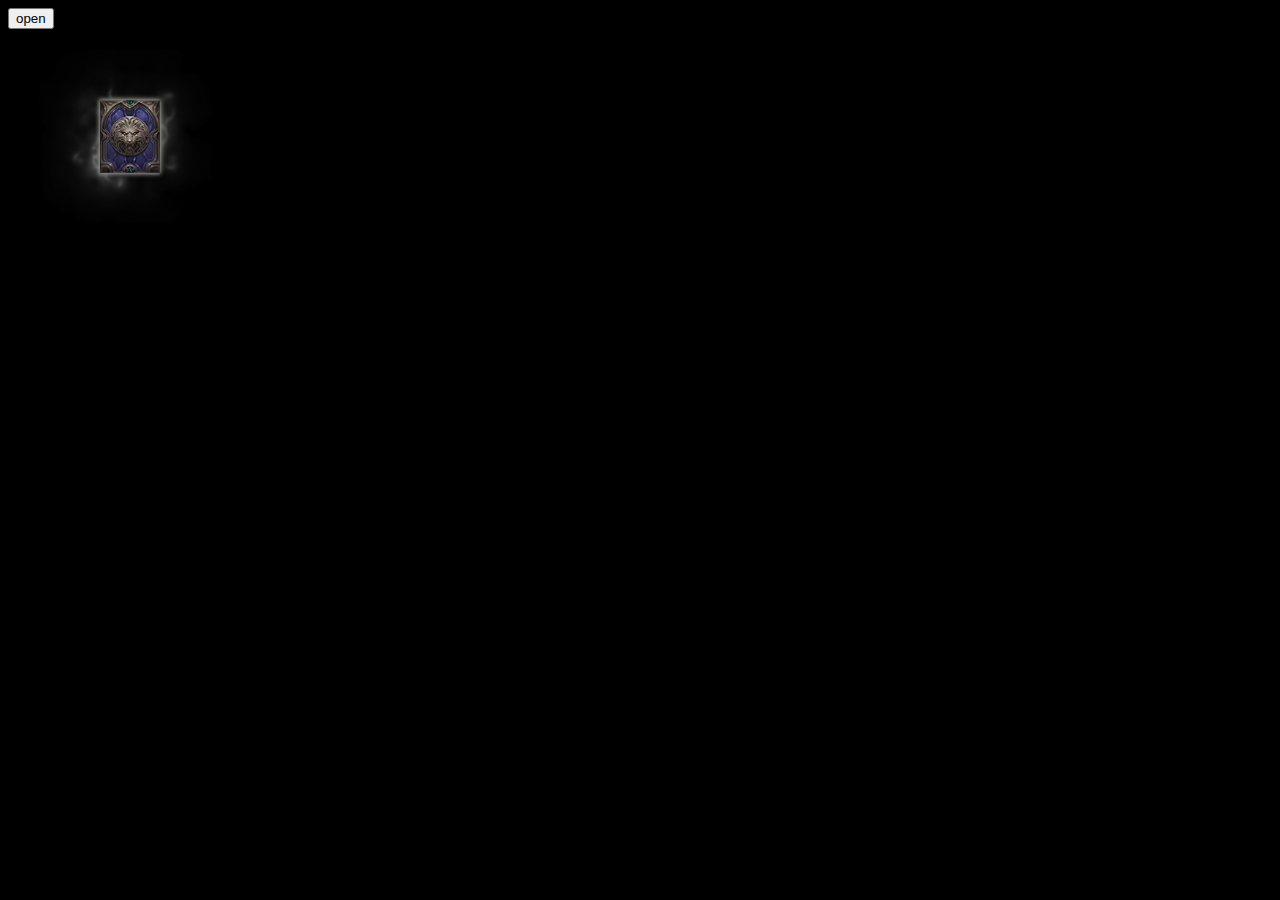
<file: Web/index.html>
<!DOCTYPE html>
<html>
<head>
  <meta charset="utf-8" />
  <meta http-equiv="X-UA-Compatible" content="IE=edge">
  <title>Page Title</title>
  <meta name="viewport" content="width=device-width, initial-scale=1">
</head>
<style>
  body {
    background-color: black
  }

  @keyframes idle {

  }
  #idle {
    position: absolute;
    width: 180px;
    height: 180px;
    z-index: 0;
    top: 50px;
    left: 35px
  }
  #resultidle {
    display: none;
    position: absolute;
    top: 80px;
    left: 65px;
    width: 128px;
    height: 128px;
    z-index: 0;
    background: url('./img2/card_aura_gray_128x128.png');
    animation: resultidle 2s steps(30) infinite;
    transform: scale(0.7);
  }
  @keyframes resultidle {
    100% {
      background-position: 3840px 0px;
      /* background-size: contain; */
    }
  }
  #card {
    position: absolute;
    top: 100px;
    left: 100px;
    width: 60px;
    height: 73px;
    z-index: 20;
  }
  #white {
    position: absolute;
    top: 93px;
    left: 93px;
    width: 75px;
    height: 190px;
    background: url('./img2/card_shine2_106x123.png');
    background-size: contain;
    background-repeat: no-repeat;
    animation-timing-function: linear;
    animation-duration: 0.5s;
    animation-name: whileidle;
    animation-iteration-count: infinite;
    animation-direction: alternate; 
    
  }
  @keyframes whileidle {
    0%   {
      opacity: 0;
    }
    100% {
      opacity: 1;
    }
  }
  #character {
    display: none;
    position: absolute;
    top: 100px;
    left: 100px;
    width: 60px;
    height: 73px;
    animation-timing-function: ease-out;
    animation-duration: 1s;
    animation-name: drawCh;
    animation-fill-mode: forwards;
    z-index: 10;
  }
  @keyframes drawCh {
    100% {
      background-position:660px 0px,600px 0px, 540px 0px,480px 0px,420px 0px,360px 0px,300px 0px,240px 0px, 180px 0px, 120px 0px, 60px 0px, 0px 0px;
    }
  }
  #draw {
    display: none;
    top: 100px;
    left: 100px;
    position: absolute;
    width: 60px;
    height: 73px;
    animation-timing-function: ease-out;
    animation-duration: 1s;
    animation-name: draw;
    animation-fill-mode: forwards;
    /* animation-iteration-count: infinite; */
    z-index: 1;
    background: url('./img2/card_slot_60x73.png')
  }
  @keyframes draw {
    0%   {
      background-position: 0px 0px;
    }
    100% {
      background-position: 660px 0px;
    }
  }
  #white2 {
    display: none;
    position: absolute;
    top: 93px;
    left: 93px;
    width: 75px;
    height: 190px;
    background: url('./img2/card_shine2_106x123.png');
    background-size: contain;
    background-repeat: no-repeat;
    z-index: 20;
    animation-timing-function: linear;
    animation-duration: 0.5s;
    animation-name: whileidle;
    animation-iteration-count: 1;
    opacity: 0;
  }
</style>
<body>
    <img id='card' src="./img/card_back_82x100.png" alt="">

    <div id='white'></div>
    <div id="idle"></div>

    <div id="draw"></div>
    <div id="character"></div>

    <button onclick="draw()">open</button>
    <div id="resultidle"></div>
    <div id='white2'></div>
</body>
<script>
  let imageNames = [6,10,20,24,27,42,46,56,69]
  function draw() {
    let draw = document.getElementById('draw')
    let character = document.getElementById('character')
    let card = document.getElementById('card')
    let idle = document.getElementById('idle')
    let white = document.getElementById('white')
    draw.style.display = 'block'
    character.style.display = 'block'
    card.style.display = 'none'
    idle.style.display = 'none'
    white.style.display = 'none'
    character.addEventListener('animationend', () => {
      let white2 = document.getElementById('white2')
      
      white2.style.display = 'block'
      white2.addEventListener('animationend', () => {
        let resultidle = document.getElementById('resultidle')
        resultidle.style.display = 'block'
      })
    },false)
  }
  document.addEventListener("DOMContentLoaded", function(event) {
    let idle = document.getElementById('idle')
    let count = 0
    let gap = 180
    idle.style.background = `url('./img2/card_aura_gray_180x180.png') 0px 180px`
    let idleInterVal = setInterval(()=>{
      idle.style.backgroundPosition = `${count * gap}px 180px`
      count += 1
      if(count>=30)
        count = 0
    },50)

    let character = document.getElementById('character')
    
    let back=[]
    let imagecount = 12
    for(let i=0; i < imagecount; i++) {
      let index = Math.floor(Math.random() * imageNames.length)
      back.push(`url('./img/${imageNames[index]}.png') -${i*60}px 0px no-repeat`)
    }
    character.style.background = back.join()
    character.style.backgroundSize = 'contain'
  });
  
</script>
</html>
</file>
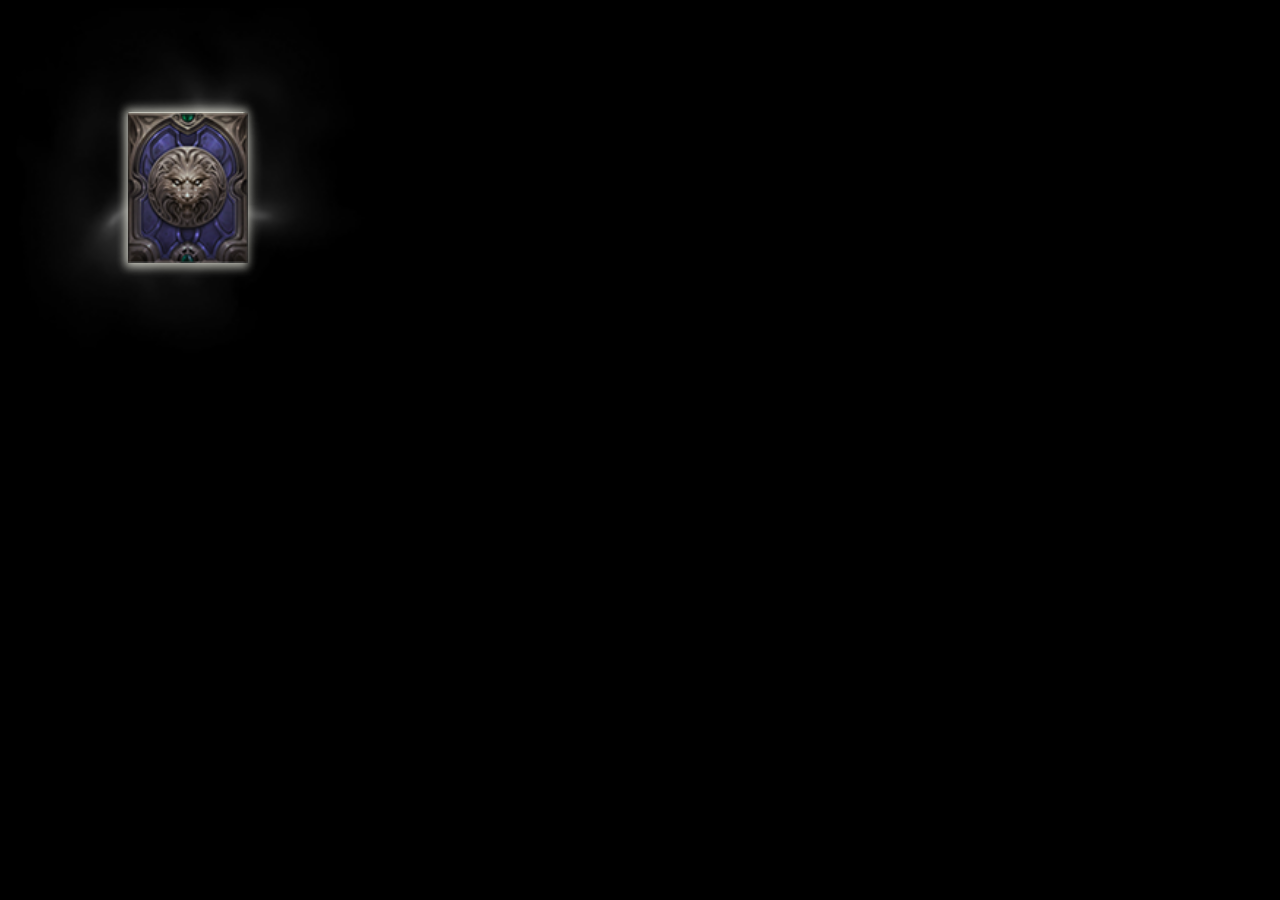
<file: web2 /index.html>
<!doctype html>
<html lang="en">

<head>
  <title>draw card</title>
  <meta charset="utf-8">
  <meta name="viewport" content="width=device-width, initial-scale=1, shrink-to-fit=no">
  <link rel="stylesheet" href="https://use.fontawesome.com/releases/v5.0.10/css/all.css" integrity="sha384-+d0P83n9kaQMCwj8F4RJB66tzIwOKmrdb46+porD/OvrJ+37WqIM7UoBtwHO6Nlg" crossorigin="anonymous">
  <link rel="stylesheet" href="https://maxcdn.bootstrapcdn.com/bootstrap/4.0.0-beta.2/css/bootstrap.min.css" integrity="sha384-PsH8R72JQ3SOdhVi3uxftmaW6Vc51MKb0q5P2rRUpPvrszuE4W1povHYgTpBfshb" crossorigin="anonymous">
  <script src="https://code.jquery.com/jquery-3.2.1.slim.min.js " integrity="sha384-KJ3o2DKtIkvYIK3UENzmM7KCkRr/rE9/Qpg6aAZGJwFDMVNA/GpGFF93hXpG5KkN " crossorigin="anonymous "></script>
  <script src="https://cdnjs.cloudflare.com/ajax/libs/popper.js/1.12.9/umd/popper.min.js " integrity="sha384-ApNbgh9B+Y1QKtv3Rn7W3mgPxhU9K/ScQsAP7hUibX39j7fakFPskvXusvfa0b4Q " crossorigin="anonymous "></script>
  <script src="https://maxcdn.bootstrapcdn.com/bootstrap/4.0.0-beta.3/js/bootstrap.min.js " integrity="sha384-a5N7Y/aK3qNeh15eJKGWxsqtnX/wWdSZSKp+81YjTmS15nvnvxKHuzaWwXHDli+4 " crossorigin="anonymous "></script>
  <link rel="stylesheet" href="css/style.css">

</head>



<body>

  <div class="smoke" id='smoke'>

    <div class="draw" id='draw'>
      <div class="card" id='card'>
        <img src="img/card_back_82x100.png">
      </div>
      <div class="shine" id='shine'>
        <img src="img/card_shine2_106x123.png">
      </div>
    </div>


  </div>

  <!-- <div class="smoke">

    <div class="draw">

      <div class="rank-bg">

      </div>
      <div class="character">

      </div>

    </div>


  </div> -->

  <script src="main.js"></script>
</body>

</html>
</file>
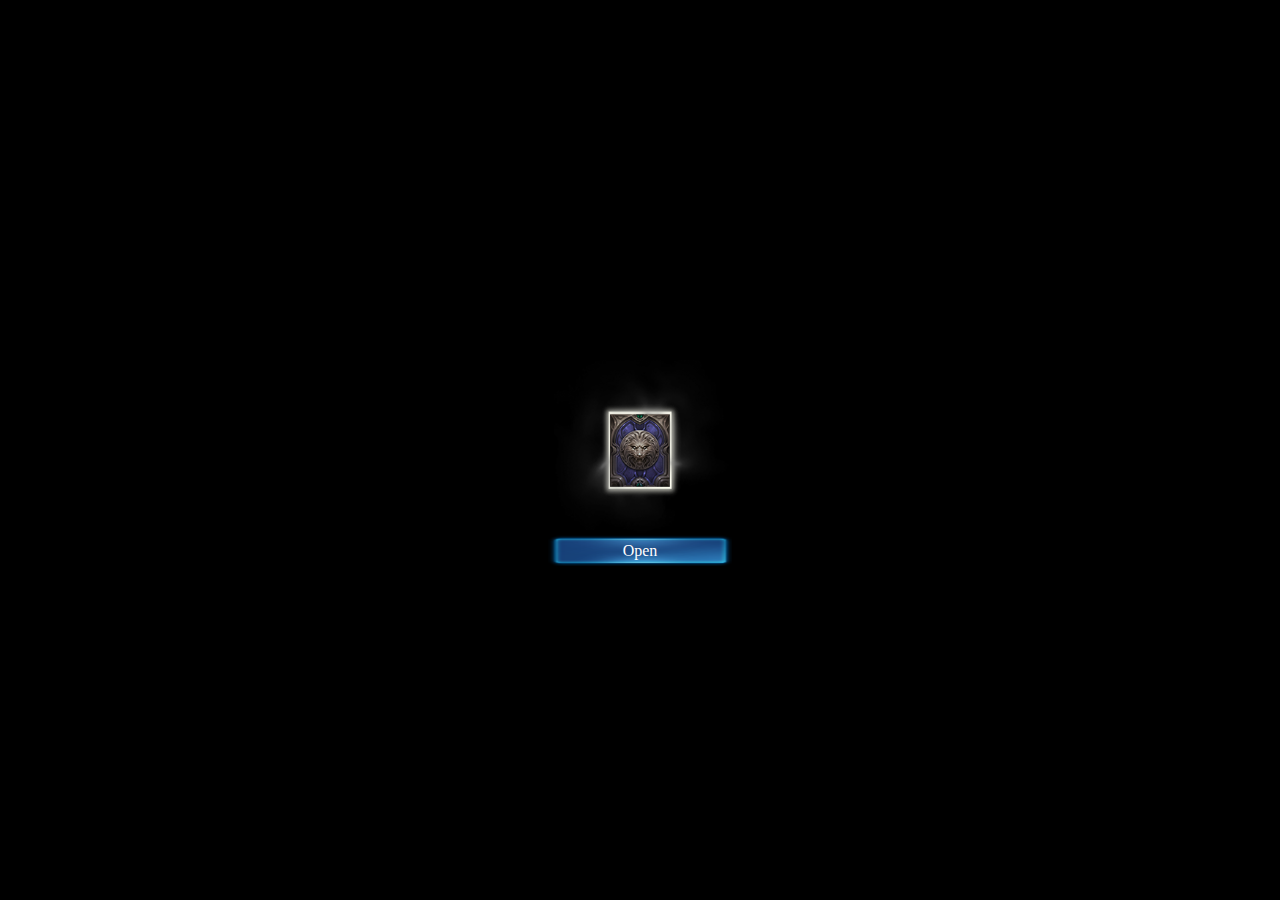
<file: Web/index_v2.html>
<!DOCTYPE html>
<html>
<head>
  <meta charset="utf-8" />
  <meta http-equiv="X-UA-Compatible" content="IE=edge">
  <title>Page Title</title>
  <meta name="viewport" content="width=device-width, initial-scale=1">
  <link rel="stylesheet" href="./src_v2/main.css">
</head>
<body>
  <img id='card' src="./img/card_back_82x100.png" class="center">
  <div id='white' class="center"></div>
  <div id="idle" class="center"></div>

  <div id="btn" class="center" onclick="draw()">
    Open
  </div>
  <div id="transitions" class="center">
    <div id="draw"></div>
    <div id="character"></div>
    
  </div>
  
  <div id="endidle" class="center"></div>
  <div id="endwhite" class="center"></div>
  
</body>
<style>
 
</style>
<script src="./src_v2/main.js"></script>
</html>
</file>
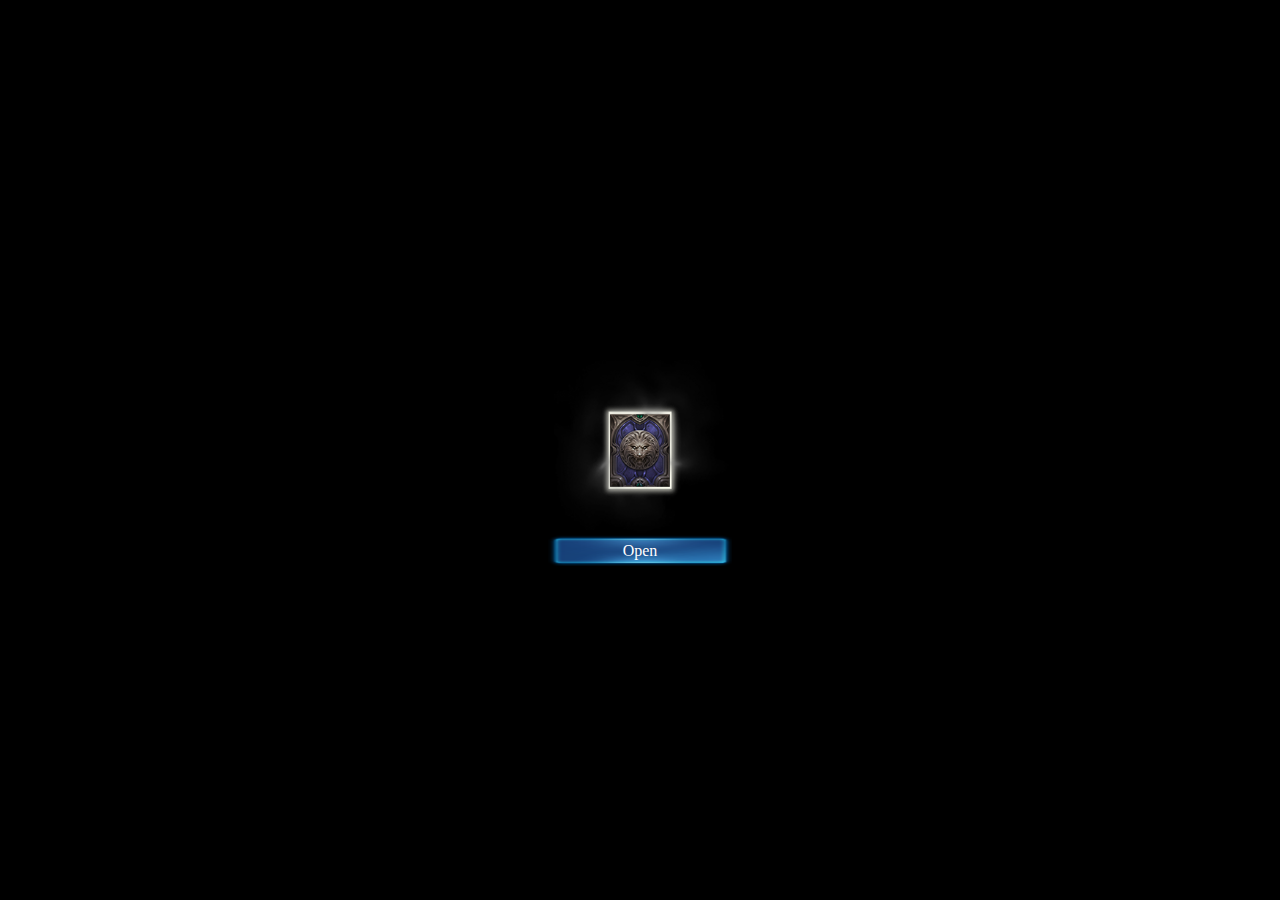
<file: Web/index_v3.html>
<!DOCTYPE html>
<html>
<head>
  <meta charset="utf-8" />
  <meta http-equiv="X-UA-Compatible" content="IE=edge">
  <title>Page Title</title>
  <meta name="viewport" content="width=device-width, initial-scale=1">
  <link rel="stylesheet" href="./src_v3/main.css">
</head>
<body>
  <img id='card' src="./img/card_back_82x100.png" class="center">
  <div id='white' class="center"></div>
  <div id="idle" class="center"></div>

  <div id="btn" class="center" onclick="draw()">
    Open
  </div>
  <div id="transitions" class="center">
    <div id="draw"></div>
    <div id="character"></div>
    
  </div>
  
  <div id="endidle" class="center"></div>
  <div id="endwhite" class="center"></div>
  
</body>
<style>
 
</style>
<script src="./src_v3/main.js"></script>
</html>
</file>
<file: web2 /css/style.css>
body {
  background-color: #000; }

.smoke {
  width: 360px;
  height: 360px;
  position: relative;
  background-image: url(../img/gray_180x180.png);
  background-position: 0 0;
  background-repeat: no-repeat;
  background-size: cover;
  animation-name: smoke-big;
  animation-timing-function: steps(30);
  animation-duration: 1.5s;
  animation-iteration-count: infinite; }

.draw {
  width: 120px;
  height: 150px;
  position: absolute;
  left: 120px;
  top: 105px;
  z-index: 5; }

.card {
  width: 120px;
  height: 150px;
  position: absolute;
  z-index: 5;
  display: block; }
  .card img {
    width: 100%;
    height: 100%; }

.shine {
  width: 120px;
  height: 150px;
  position: absolute; }
  .shine img {
    width: 100%;
    height: 100%;
    animation-name: shine;
    animation-timing-function: linear;
    animation-duration: 1.5s;
    animation-iteration-count: infinite;
    transform: scale(1.25, 1.23); }

.rank-bg {
  width: 120px;
  height: 150px;
  position: absolute;
  background-image: url(../img/card_slot_60x73.png);
  background-position: 0 0;
  background-repeat: no-repeat;
  background-size: 600px 150px;
  animation-name: rank-bg;
  animation-timing-function: cubic-bezier(0, 0, 0, 0);
  animation-iteration-count: 6;
  animation-duration: 0.5s; }

.character {
  width: 120px;
  height: 150px;
  position: absolute;
  background-repeat: no-repeat;
  background-size: cover;
  background-image: url(../img/6.png), url(../img/10.png), url(../img/20.png), url(../img/24.png), url(../img/27.png), url(../img/42.png), url(../img/46.png), url(../img/56.png), url(../img/69.png), url(../img/6.png);
  background-position: 1080px 0px, 960px 0px, 840px 0px, 720px 0px, 600px 0px, 480px 0px, 360px 0px, 240px 0px, 120px 0px, 0px 0px;
  animation-name: character;
  animation-timing-function: cubic-bezier(0, 0, 0, 0);
  animation-duration: 1s;
  animation-iteration-count: 3; }

@keyframes rank-bg {
  0% {
    background-position: 0 0; }
  100% {
    background-position: -600px 0px; } }
@keyframes character {
  0% {
    background-position: 1080px 0px, 960px 0px, 840px 0px, 720px 0px, 600px 0px, 480px 0px, 360px 0px, 240px 0px, 120px 0px, 0px 0px; }
  100% {
    background-position: 0px 0px, -120px 0px, -240px 0px, -360px 0px, -480px 0px, -600px 0px, -720px 0px, -840px 0px, -960px 0px, -1080px 0px; } }
@keyframes shine {
  0% {
    opacity: 0; }
  40% {
    opacity: 1; }
  60% {
    opacity: 1; }
  100% {
    opacity: 0; } }
@keyframes smoke-big {
  0% {
    background-position: 0 0px; }
  100% {
    background-position: -10800px 0px; } }

/*# sourceMappingURL=style.css.map */
</file>
<file: Web/src_v2/main.css>
body {
  background-color: black
}
.center{
  position: absolute;
  margin: auto;
  left: 0;
  right: 0;
  top: 0;
  bottom: 0;
  text-align: center
}
#card {
  width: 60px;
  height: 73px;
  z-index: 20;
}
#white {
  left: 5px;
  width: 85px;
  height: 95px;
  background: url('./img2/card_shine2_106x123.png');
  background-size: contain;
  background-repeat: no-repeat;
  animation-timing-function: linear;
  animation-duration: 0.5s;
  animation-name: whileidle;
  animation-iteration-count: infinite;
  animation-direction: alternate;
}
@keyframes whileidle {
  0%   {
    opacity: 0;
  }
  100% {
    opacity: 1;
  }
}
#idle {
  width: 180px;
  height: 180px;
  animation-timing-function: steps(30);
  animation-duration: 2s;
  animation-name: idle;
  animation-iteration-count: infinite;
  background: url('./img2/card_aura_gray_180x180.png');
  /* transform: scale(1.2); */
}
@keyframes idle {
  100% {
    background-position: 5400px 0px;
  }
}
#btn {
  top: 200px;
  width: 184px;
  height: 31px;
  line-height: 31px;
  color: #fff;
  cursor: pointer;
  background: url('./img/btn_blue_92x31.png');
  background-size: 184px 31px;
  background-repeat: no-repeat;
  user-select:none;
}
#btn:active {
  opacity: 0.5;
}
#transitions {
  position: absolute;
  width: 60px;
  height: 73px;
  overflow: hidden;
}
#draw {
  display: none;
  left: 0px;
  position: relative;
  width: 660px;
  height: 73px;
  animation-timing-function: ease-out;
  animation-duration: 1s;
  animation-name: draw;
  animation-fill-mode: forwards;
  z-index: 1;
  background: url('./img2/card_slot_60x73.png');

  /* background-size: contain */
}
@keyframes draw {
  100% {
    left: -600px;
  }
}
#character {
  display: none;
  position: absolute;
  top: 0;
  left: 0px;
  width: 660px;
  height: 73px;
  animation-timing-function: ease-out;
  animation-duration: 1s;
  animation-name: drawCh;
  animation-fill-mode: forwards;
  z-index: 10;
}
@keyframes drawCh {
  100% {
    left: -600px
  }
}

#endidle {
  display: none;
  position: absolute;
  width: 128px;
  height: 128px;
  z-index: 0;
  /* background: url('./img2/card_aura_green_128x128.png'); */
  animation: endidle 2s steps(30) infinite;
  transform: scale(0.7);
}
@keyframes endidle {
  100% {
    background-position: 3840px 0px;
  }
}
#endwhite {
  display: none;
  z-index: 20;
  opacity: 0;
  top: 5px;
  left: 2px;
  width: 78px;
  height: 95px;
  background: url('./img2/card_shine2_106x123.png');
  background-size: contain;
  background-repeat: no-repeat;
  animation-timing-function: linear;
  animation-duration: 0.5s;
  animation-name: whileidle;
  animation-iteration-count: 1;
}
</file>
<file: Web/src_v3/main.css>
body {
  background-color: black
}
.center{
  position: absolute;
  margin: auto;
  left: 0;
  right: 0;
  top: 0;
  bottom: 0;
  text-align: center
}
#card {
  width: 60px;
  height: 73px;
  z-index: 20;
}
#white {
  left: 5px;
  width: 85px;
  height: 95px;
  background: url('./img2/card_shine2_106x123.png');
  background-size: contain;
  background-repeat: no-repeat;
  animation-timing-function: linear;
  animation-duration: 0.5s;
  animation-name: whileidle;
  animation-iteration-count: infinite;
  animation-direction: alternate;
}
@keyframes whileidle {
  0%   {
    opacity: 0;
  }
  100% {
    opacity: 1;
  }
}
#idle {
  width: 180px;
  height: 180px;
  animation-timing-function: steps(30);
  animation-duration: 2s;
  animation-name: idle;
  animation-iteration-count: infinite;
  background: url('./img2/card_aura_gray_180x180.png');
  /* transform: scale(1.2); */
}
@keyframes idle {
  100% {
    background-position: 5400px 0px;
  }
}
#btn {
  top: 200px;
  width: 184px;
  height: 31px;
  line-height: 31px;
  color: #fff;
  cursor: pointer;
  background: url('./img/btn_blue_92x31.png');
  background-size: 184px 31px;
  background-repeat: no-repeat;
  user-select:none;
}
#btn:active {
  opacity: 0.5;
}
#transitions {
  position: absolute;
  width: 60px;
  height: 73px;
  overflow: hidden;
}
#draw {
  display: none;
  left: 0px;
  position: relative;
  width: 660px;
  height: 73px;
  animation-timing-function: linear;
  animation-duration: 1.15s;
  animation-name: draw;
  animation-iteration-count: 1;
  transform: translateX(0);
  z-index: 1;
  background: url('./img2/card_slot_60x73.png');
  background-size: contain
}
@keyframes draw {
  100% {
    transform: translateX(-600px)
  }
}
#character {
  display: none;
  position: absolute;
  top: 0;
  left: 0px;
  width: 120px;
  height: 73px;
  background: url('./img2/card_slot_60x73.png');
  animation-timing-function: linear;
  animation-duration: 0.1s;
  animation-name: drawCh;
  animation-iteration-count: 1;
  animation-fill-mode: forwards;
  z-index: 10;
}
@keyframes drawCh {
  100% {
    left: -60px
  }
}

#endidle {
  display: none;
  position: absolute;
  width: 128px;
  height: 128px;
  z-index: 0;
  /* background: url('./img2/card_aura_green_128x128.png'); */
  animation: endidle 2s steps(30) infinite;
  transform: scale(0.7);
}
@keyframes endidle {
  100% {
    background-position: 3840px 0px;
  }
}
#endwhite {
  display: none;
  z-index: 20;
  opacity: 0;
  top: 5px;
  left: 2px;
  width: 78px;
  height: 95px;
  background: url('./img2/card_shine2_106x123.png');
  background-size: contain;
  background-repeat: no-repeat;
  animation-timing-function: linear;
  animation-duration: 0.5s;
  animation-name: whileidle;
  animation-iteration-count: 1;
}
</file>
